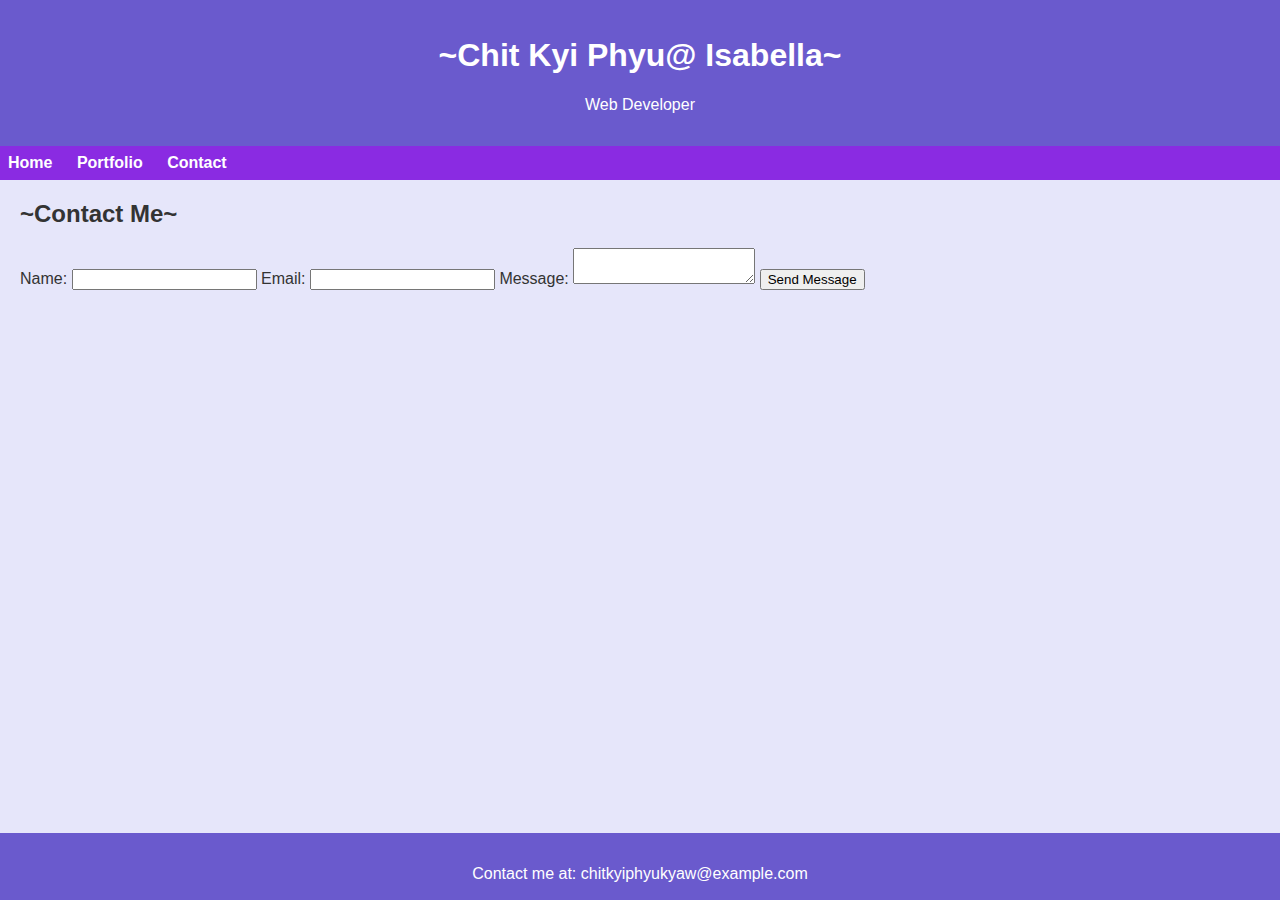
<file: Contact.html>
<!DOCTYPE html>
<html lang="en">
<head>
    <meta charset="UTF-8">
    <meta name="viewport" content="width=device-width, initial-scale=1.0">
    <link rel="stylesheet" href="styles.css">
    <title>Your Name - Contact</title>
</head>
<body>
    <header>
        <h1>~Chit Kyi Phyu@ Isabella~</h1>
        <p>Web Developer</p>
    </header>

    <nav>
        <ul>
            <li><a href="index.html">Home</a></li>
            <li><a href="portfolio.html">Portfolio</a></li>
            <li><a href="contact.html">Contact</a></li>
        </ul>
    </nav>

    <section id="contact-form">
        <h2>~Contact Me~</h2>
        <form>
            <label for="name">Name:</label>
            <input type="text" id="name" name="name" required>

            <label for="email">Email:</label>
            <input type="email" id="email" name="email" required>

            <label for="message">Message:</label>
            <textarea id="message" name="message" required></textarea>

            <button type="submit">Send Message</button>
        </form>
    </section>

    <footer>
        <p>Contact me at: chitkyiphyukyaw@example.com</p>
    </footer>
</body>
</html>
</file>
<file: styles.css>
body {
    font-family: 'Arial', sans-serif;
    margin: 0;
    padding: 0;
    background-color: lavender;
    color: #333;
}

header {
    background-color: #6A5ACD;
    color: white;
    text-align: center;
    padding: 1em 0;
}

nav {
    background-color: #8A2BE2;
    padding: 0.5em;
}

nav ul {
    list-style-type: none;
    margin: 0;
    padding: 0;
}

nav li {
    display: inline;
    margin-right: 20px;
}

nav a {
    text-decoration: none;
    color: white;
    font-weight: bold;
}

section {
    margin: 20px;
}

#hero {
    text-align: center;
}

#about, #projects {
    background-color: white;
    padding: 20px;
    border-radius: 10px;
    box-shadow: 0 0 10px rgba(0, 0, 0, 0.1);
}

footer {
    background-color: #6A5ACD;
    color: white;
    text-align: center;
    padding: 1em 0;
    position: fixed;
    bottom: 0;
    width: 100%;
    height: 35px;
}
</file>
